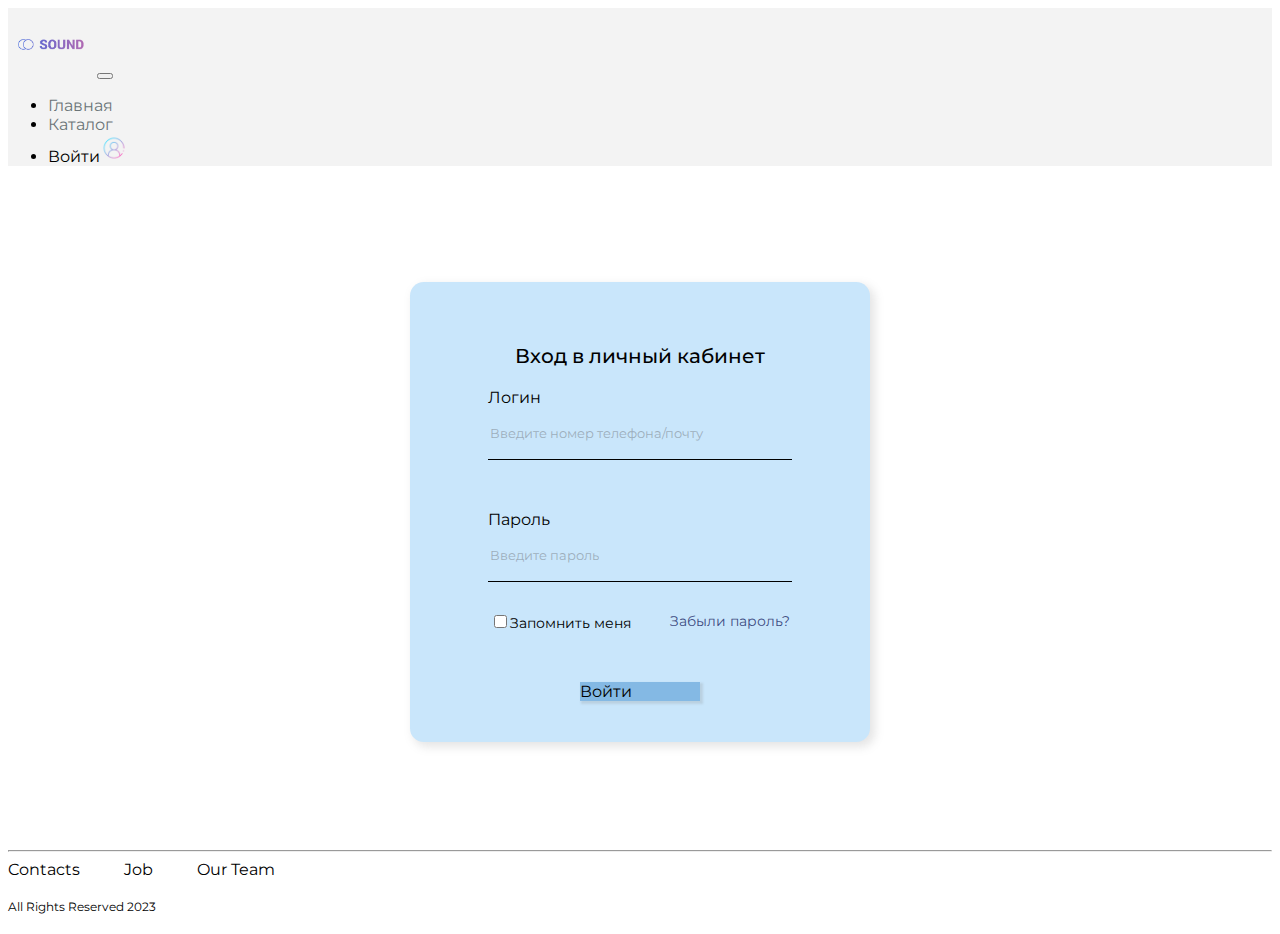
<file: login.html>
<!DOCTYPE html>
<html lang="en">

<head>
    <meta charset="UTF-8">
    <meta http-equiv="X-UA-Compatible" content="IE=edge">
    <meta name="viewport" content="width=device-width, initial-scale=1.0">
    <link href="https://cdn.jsdelivr.net/npm/bootstrap@5.3.0-alpha1/dist/css/bootstrap.min.css" rel="stylesheet"
        integrity="sha384-GLhlTQ8iRABdZLl6O3oVMWSktQOp6b7In1Zl3/Jr59b6EGGoI1aFkw7cmDA6j6gD" crossorigin="anonymous">
    <title>soUnd</title>
    <link rel="stylesheet" href="src/css/style.css" />
    <link rel="apple-touch-icon" sizes="180x180" href="src/icons/apple-touch-icon.png" />
    <link rel="icon" type="image/png" sizes="32x32" href="src/icons/favicon-32x32.png" />
    <link rel="icon" type="image/png" sizes="16x16" href="src/icons/favicon-16x16.png" />
    <link rel="manifest" href="/site.webmanifest" />
    <link rel="stylesheet" href="src/css/style.css">

</head>

<body>
    <header>
        <nav class="navbar navbar-expand-lg">
            <div class="container-fluid">
                <a class="navbar-brand" href="index.html"><img src="src/img/logo.png" alt="logo"></a>
                <button class="navbar-toggler" type="button" data-bs-toggle="collapse" data-bs-target="#navbarNav"
                    aria-controls="navbarNav" aria-expanded="false" aria-label="Toggle navigation">
                    <span class="navbar-toggler-icon"></span>
                </button>
                <div class="collapse navbar-collapse" id="navbarNav">
                    <ul class="navbar-nav">
                        <li class="nav-item">
                            <a class="nav-link" aria-current="page" href="index.html">Главная</a>
                        </li>
                        <li class="nav-item">
                            <a class="nav-link" href="items.html">Каталог</a>
                        </li>
                        <li class="nav-item">
                            <a class="nav-link active" href="login.html">Войти<img src="src/icons/login.png" alt=""></a>
                        </li>
                    </ul>
                </div>
            </div>
        </nav>
    </header>

    <section>
        <div class="container-fluid">
            <div class="row">
                <div class="col-lg-1 col-md-1"></div>
                <div class="col-lg-10 col-md-10 card-container">
                    <div class="login-card">
                        <p>Вход в личный кабинет</p>
                        <div class="login">
                            <label for="">Логин</label>
                            <input type="text" class="info-login" placeholder="Введите номер телефона/почту">
                        </div>
                        <div class="password">
                            <label for="">Пароль</label>
                            <input type="text" class="info-login" style="margin-bottom: 30px;" placeholder="Введите пароль">
                        </div>
                        <div class="help-login">
                            <label for=""><input type="checkbox" class="checkbox">Запомнить меня</label>
                            <a href="" class="forgot-pass">Забыли пароль?</a>
                        </div>
                        <a href="#" class="btn btn-primary">Войти</a>
                    </div>
                </div>
                <div class="col-lg-1 col-md-1"></div>
            </div>
        </div>
    </section>

    <footer>
        <div class="container-fluid">
            <hr>
            <div class="row">
                <div class="col-lg-12 col-md-12 footer-text text-center">
                    <p><a href="https://vk.com/ssssegaaaa" target="_blank">Contacts</a></p>
                    <p><a href="https://github.com/ssssega" target="_blank">Job</a></p>
                    <p><a href="#">Our Team</a></p>
                </div>
                <div class="col-lg-12 col-md-12 footer-text text-center" style="font-size: 12px;">
                    <p>All Rights Reserved 2023</p>
                </div>
            </div>
        </div>
    </footer>

    <script src="https://cdn.jsdelivr.net/npm/bootstrap@5.3.0-alpha1/dist/js/bootstrap.bundle.min.js"
        integrity="sha384-w76AqPfDkMBDXo30jS1Sgez6pr3x5MlQ1ZAGC+nuZB+EYdgRZgiwxhTBTkF7CXvN" crossorigin="anonymous">
        </script>
</body>

</html>
</file>
<file: src/css/style.css>
@import url("https://fonts.googleapis.com/css2?family=Montserrat:ital,wght@0,200;0,300;0,400;0,500;1,300,500&display=swap");html{font-family:Montserrat;font-style:300}.page-1{background:linear-gradient(180deg, #badef7 0%, #fff 100%)}.navbar{background:#f3f3f3;padding:0}.nav-link{color:#6a7377;margin:0}.navbar-nav .nav-link.active{color:black}.navbar-brand{padding:0}.navbar-brand img{width:85px;margin-bottom:4px}.nav-item img{width:28px}.card{border:none}.card img{width:100%}.card-body h5,p{font-family:Montserrat}.btn.btn-primary{background:#84b9e4;border-color:#84b9e4;font-weight:400}a{text-decoration:none;color:black}.bgvideo{height:60vh;width:100%;position:relative;display:flex;justify-content:center;align-items:center}.bgvideo video{height:60vh;width:100%;position:absolute;object-fit:cover;z-index:1}.video-text{z-index:2;color:white;font-family:Montserrat;font-weight:500;font-style:italic}footer.container-fluid{display:flex;flex-direction:column;align-items:center}.footer-text{margin-bottom:20px}.footer-text p{display:inline;margin-right:40px}.carousel-inner h5,p{color:black}.w-50{width:50%}.slide-text{display:flex;flex-direction:column;justify-content:center}.slide-text h5{font-size:36px}.carousel-control-next-icon{background-image:url("/src/icons/right-arrow.png")}.carousel-control-prev-icon{background-image:url("/src/icons/right-arrow.png");transform:rotateY(180deg)}.btn-group{margin-bottom:15px}.link-info{margin-top:15px}.dropdown-menu.show[style]{padding:0px;border:none;margin-left:35px !important;display:inline-block}.buy-btn{width:24%}.carousel.slide{margin-bottom:100px}.card-container{display:flex;justify-content:center}.login-card{display:flex;flex-direction:column;align-items:center;justify-content:center;width:400px;height:400px;padding:30px;margin:100px 0 100px 0;border-radius:3%;background:#c9e6fb;box-shadow:4px 4px 10px 1px rgba(126,126,126,0.2)}.login{display:flex;flex-direction:column}.password{display:flex;flex-direction:column}.login-card p{margin-bottom:20px;font-size:20px;font-weight:500}.login-card .info-login{border:none;border-bottom:1px solid black;background-color:#c9e6fb;color:rgba(90,89,89,0.5);margin-bottom:50px;width:300px;height:50px;font-family:Montserrat}.login-card .info-login:hover{box-shadow:5px 5px 4px 1px rgba(126,126,126,0.2)}.login-card .info-login::-webkit-input-placeholder{color:rgba(90,89,89,0.5);opacity:0.8}.help-login{display:flex;width:300px;height:50px;justify-content:space-between;margin-bottom:20px}.help-login{font-size:14px}.help-login .forgot-pass{color:rgba(21,34,97,0.8)}.login-card .btn{width:120px;box-shadow:2px 2px 2px 1px rgba(126,126,126,0.2)}.login-card .btn:hover{background-color:rgba(3,46,79,0.7)}
</file>
